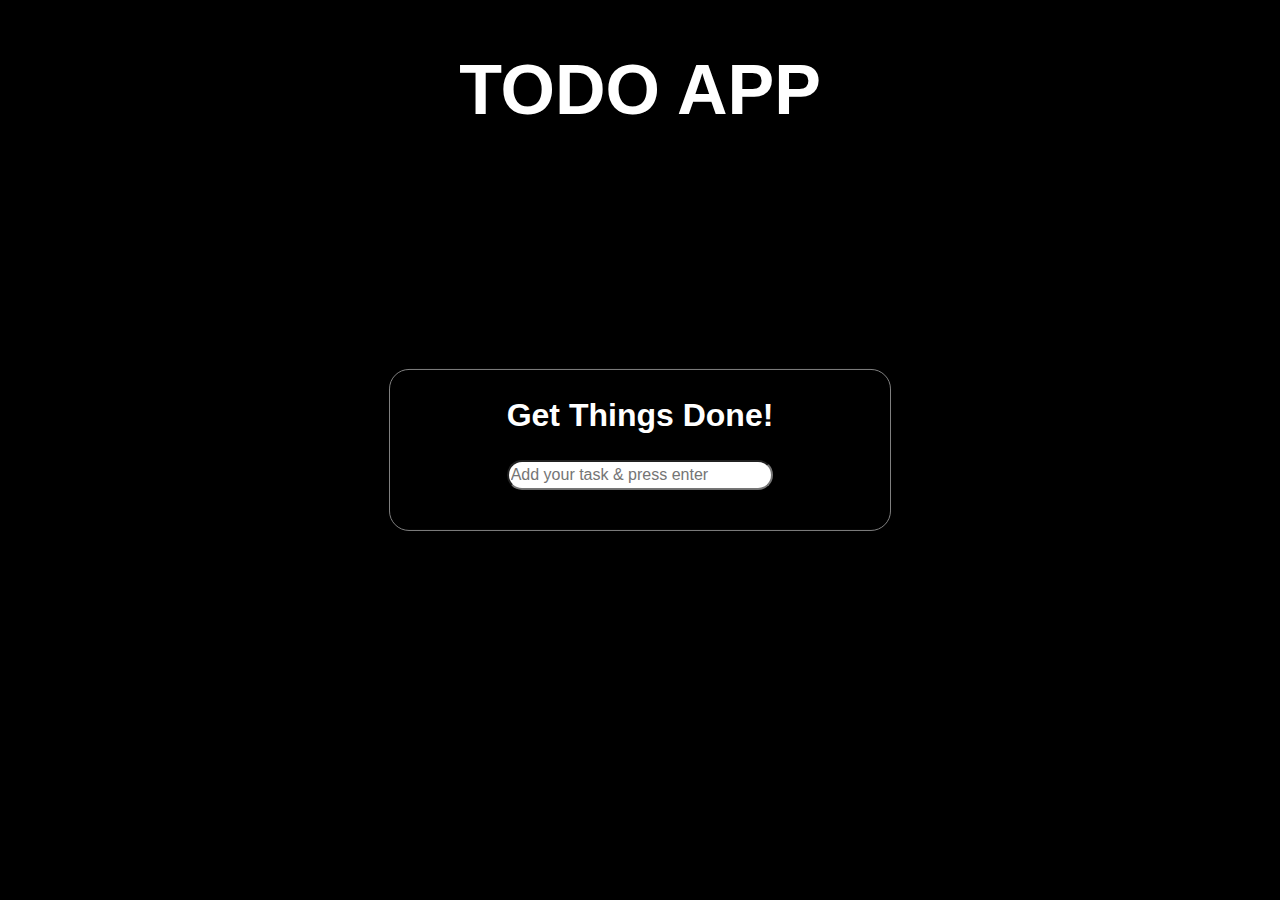
<file: index.html>
<html>
<head>
 
  <meta charset="UTF-8">
  <meta http-equiv="X-UA-Compatible" content="IE=edge">
  <meta name="viewport" content="width=device-width, initial-scale=1.0">
  <link rel="stylesheet" href="todo.css">
  <title>Todo App</title>
 
</head>
<body>
  <h1 id="heading">TODO APP</h1>
  <div id="main">
  <div id="tasklist">
      <!--<h1 style="color: white;">TASK LIST</h1>-->
  </div>
  <div id="rightside">
    <h2 style="color: white;font-size: xx-large;">Get Things Done!</h2>
    <input type="text" id="name" placeholder="Add your task & press enter">
    
  </div>
  </div>
  <script src="./todo.js"></script>
</body>
</html>
</file>
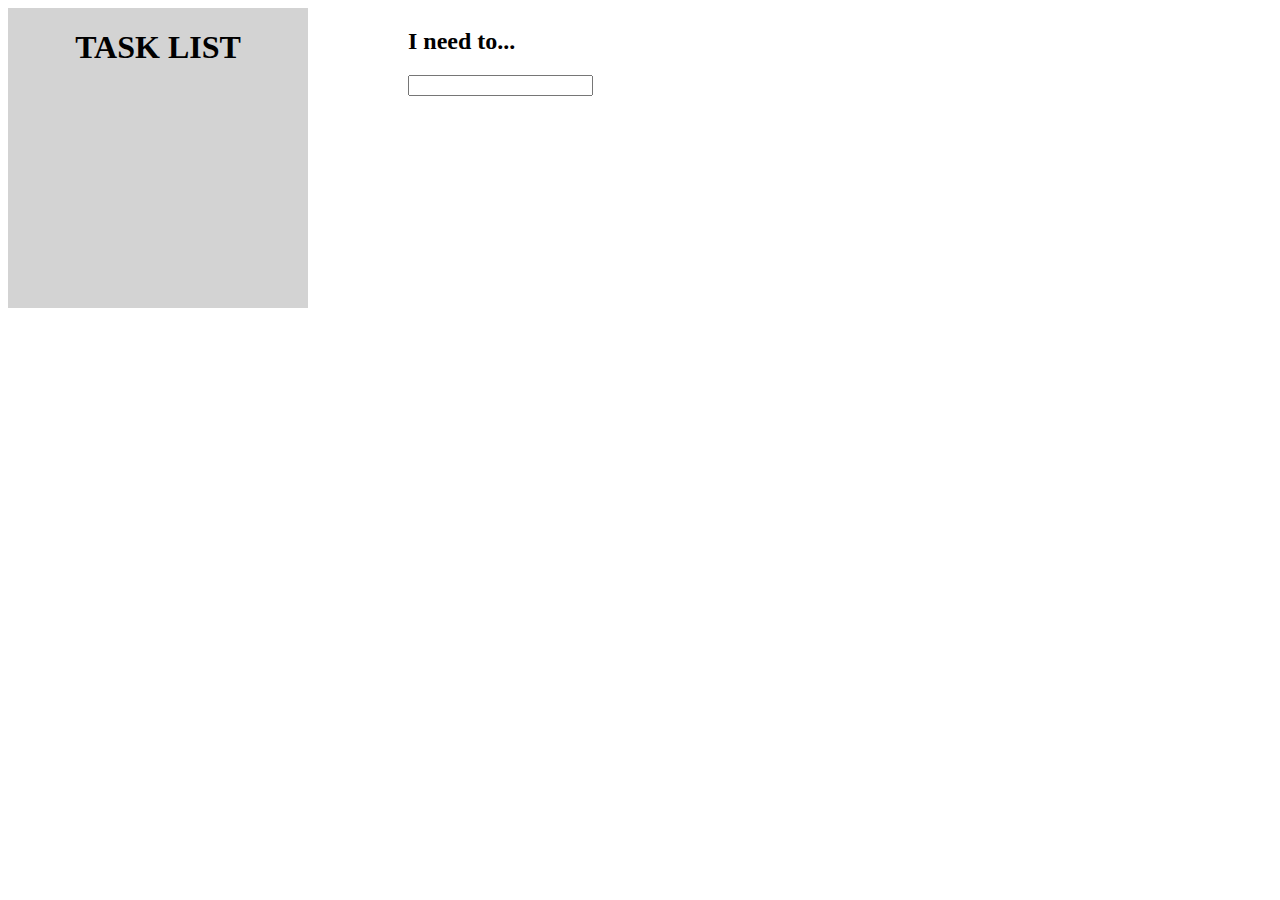
<file: todo.html>
<html>
<head>
 <style>
   #main{
     display:flex;
   }
   #tasklist{
     margin-right:100px;
     background-color:lightgrey;
     width:300px;
     height:300px;
     text-align:center;
   }
 </style>
</head>
<body>
  <div id="main">
  <div id="tasklist">
      <h1>TASK LIST</h1>
  </div>
  <div id="rightside">
    <h2>I need to...</h2>
    <input type="text" id="name">
    
  </div>
  </div>
  <script src="./todo.js"></script>
</body>
</html>
</file>
<file: todo.css>
/* Base styles */
body {
  background-color:black;
  margin: 0;
  padding: 0;
  font-family: Arial, sans-serif;
}

#heading{
  text-align: center; /* Center the h1 element */
  color: white; /* Set the color to white */
  margin: 50px 0; /* Add margin for spacing */
  font-size:70px;
}

#main {
  display: flex;
  flex-direction: column-reverse;
  background-color: black;
  border: 1px solid grey;
  border-radius: 20px;
  width: 90%; /* Use percentage for responsiveness */
  max-width: 500px; /* Limit the max width */
  align-items: center;
  position: absolute;
  top: 50%;
  left: 50%;
  transform: translate(-50%, -50%); /* Use transform for centering */
}

#tasklist {
  margin: 20px 0;
  background-color: black;
  width: 100%; /* Full width */
  height: auto; /* Adjust height dynamically */
  text-align: center;
}

#name {
  width: 100%; /* Full width */
  height: 30px;
  border-radius: 15px;
  font-size: 1rem; /* Use rem for responsive font size */
}

/* Task list item styles */
.task-item {
  display: flex;
  align-items: center;
  justify-content: center;
  margin: 0 10px; /* Add margins to the left and right */
  height: 50px;
  font-size: 1.5rem;
  color: white;
  border-bottom: 1px solid grey;
}

/* Responsive styles */
@media (min-width: 600px) {
  /* Styles for tablets and larger devices */
  #main {
    width: 70%; /* Adjust width */
  }
  
  
}

@media (max-width: 768px) {
  #heading {
      font-size: 50px; /* Font size for screens smaller than 768px */
  }
}

@media (max-width: 480px) {
  #heading {
      font-size: 30px; /* Font size for screens smaller than 480px */
  }
}

@media (min-width: 900px) {
  /* Styles for larger screens */
  #main {
    width: 50%; /* Adjust width */
  }
}
</file>
